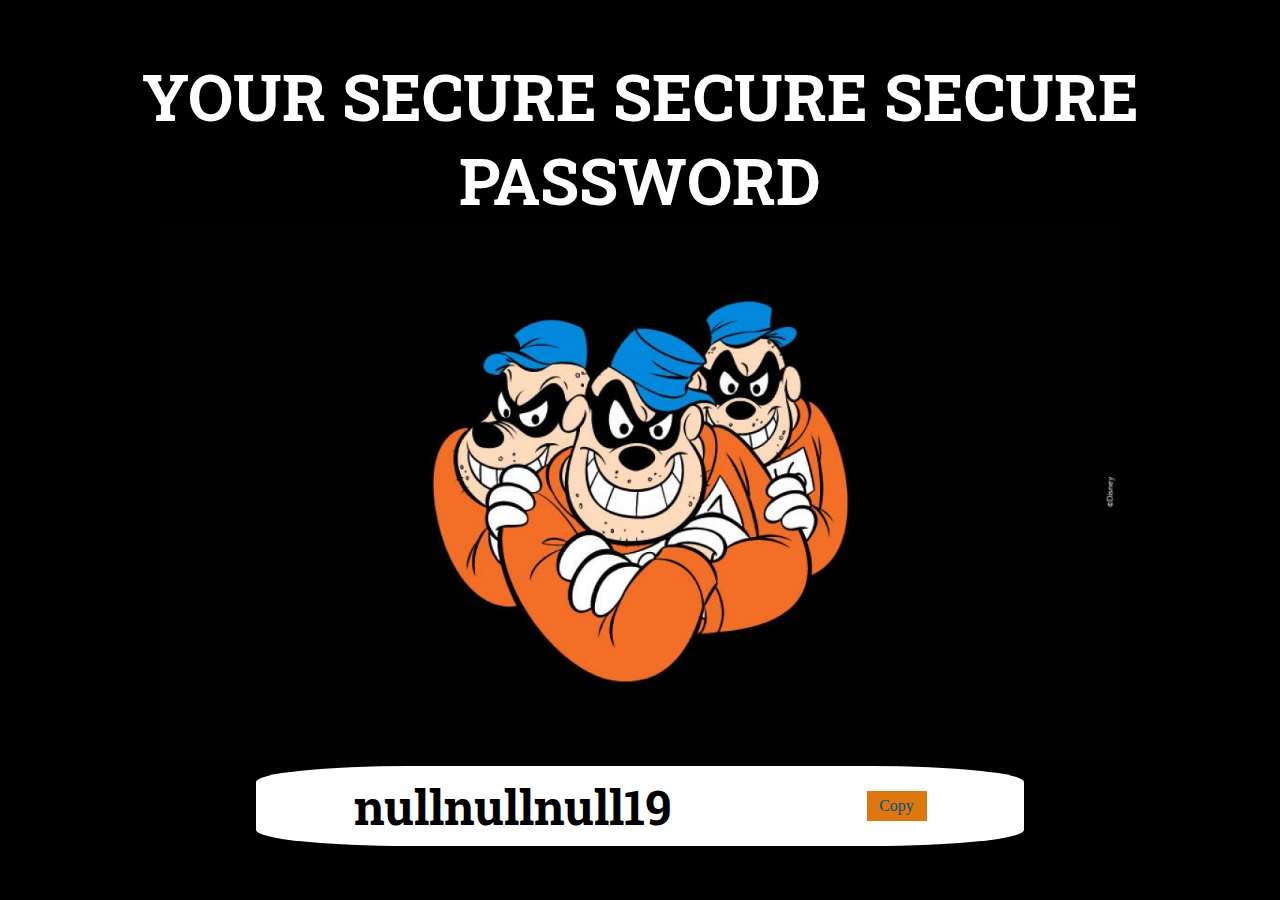
<file: bonus/index.html>
<!DOCTYPE html>
<html lang="en" dir="ltr">
  <head>
    <meta charset="utf-8">
    <title>Secure password generator bonus</title>
    <link href="https://fonts.googleapis.com/css2?family=Roboto+Slab:wght@100&display=swap" rel="stylesheet">
    <link rel="stylesheet" href="../bonus/css/style.css">
  </head>
  <body>
    <!-- contenitore principale -->
    <main>
      <!-- titolo -->
      <div class="title">
        <h1>your secure secure secure password</h1>
      </div>
      <!-- immagine banda bassotti -->
      <div class="banda">
        <img src="../bonus/img/banda.jpg" alt="banda-bassotti">
      </div>
      <!-- form della password -->
      <div class="form-pass">
        <!-- password -->
        <div class="password">
          <p id="secure-pass"></p>
          <div class="copy-button">
            <a href="#">Copy</a>
          </div>
        </div>
      </div>
    </main>
    <script type="text/javascript" src="../bonus/js/script.js"></script>
  </body>
</html>
</file>
<file: bonus/css/style.css>
/* general rules */
*{
  padding: 0;
  margin: 0;
  box-sizing: border-box;
}

/* main rules */
main{
  display: flex;
  flex-direction: column;
  justify-content: center;
  align-items: center;
  height: 100vh;
  width: 100%;
  background-color: black;
}

/* title rules */
.title h1 {
  text-align: center;
  text-transform: uppercase;
  font-family: 'Roboto Slab', serif;
  color: #fff;
  font-size: 4rem;
}

/* banda rules */
.banda img {
  height: 540px;
}

/* form-pass rules*/
.form-pass {
  height: 80px;
  width: 100%;
  display: flex;
  justify-content: center;
  align-items: center;
}

.password {
  display: flex;
  justify-content: space-around;
  align-items: center;
  height: 100%;
  width: 60%;
  border-radius: 20%;
  background-color: #fff;
}

.password p#secure-pass {
  font-size: 3rem;
  font-family: 'Roboto Slab', serif;
  font-weight: bold;
}

.copy-button {
  display: flex;
  justify-content: center;
  align-items: center;
  height: 30px;
  width: 60px;
  background-color: #de7710;
}

.copy-button a {
  text-decoration: none;
  color: #015078;
}

.copy-button:hover  {
  transform: scale(1.5);
}
</file>
